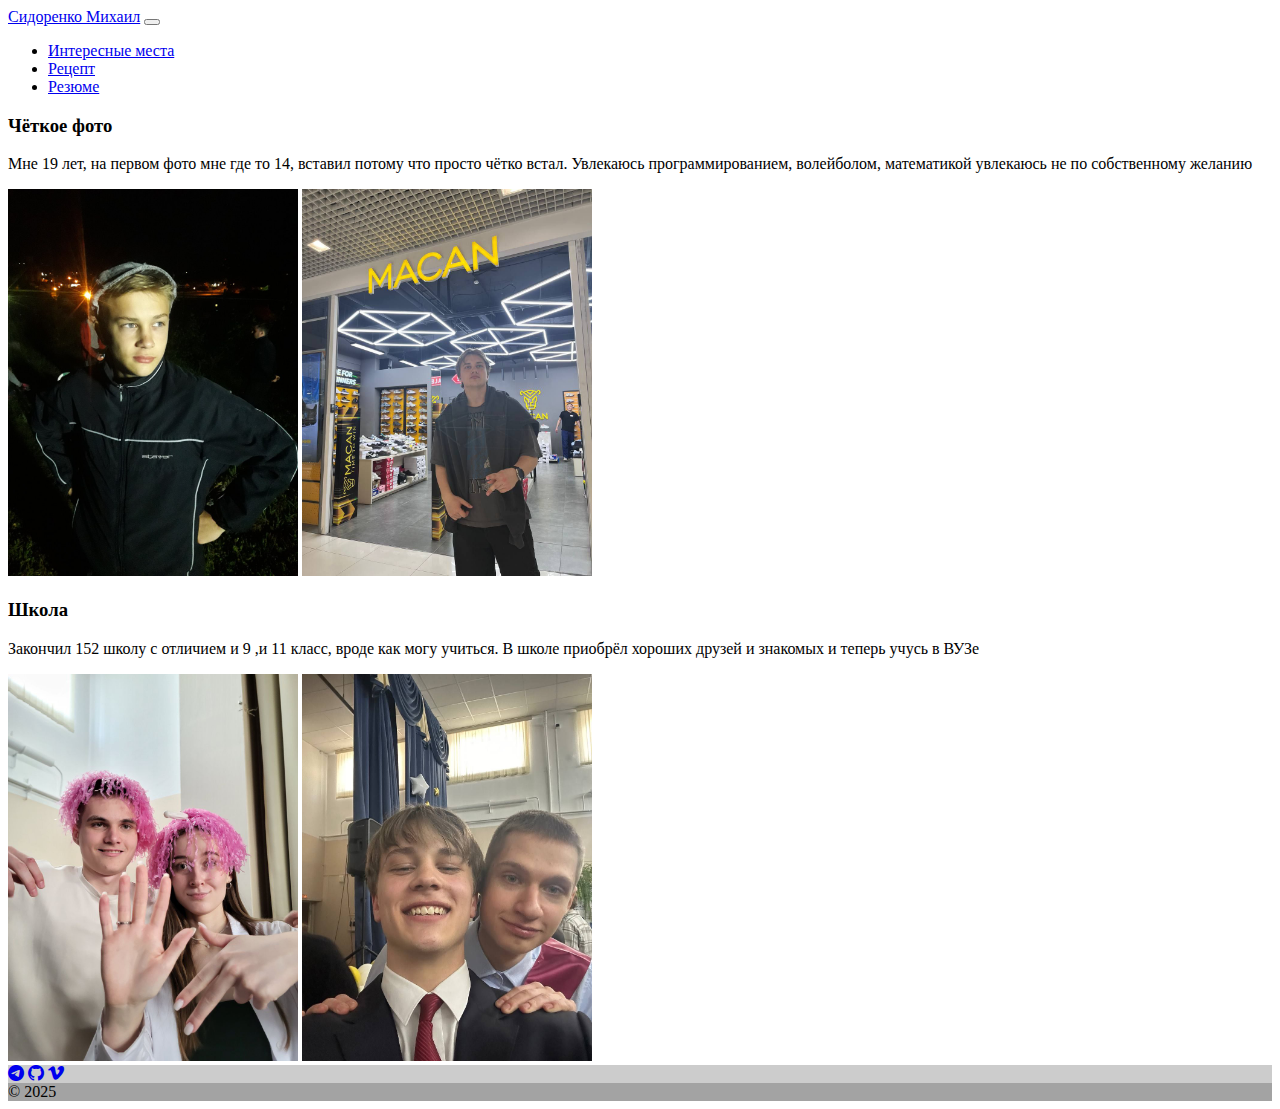
<file: index.html>
<!DOCTYPE html>
<html lang="en">

<head>
    <meta charset="UTF-8">
    <meta name="viewport" content="width=device-width, initial-scale=1.0">
    <title>Sidorenko</title>
    <!-- <link rel="stylesheet" href="./type.css"> -->
</head>

<link href="https://cdn.jsdelivr.net/npm/bootstrap@5.3.6/dist/css/bootstrap.min.css" rel="stylesheet"
    integrity="sha384-4Q6Gf2aSP4eDXB8Miphtr37CMZZQ5oXLH2yaXMJ2w8e2ZtHTl7GptT4jmndRuHDT" crossorigin="anonymous">
<script src="https://cdn.jsdelivr.net/npm/bootstrap@5.3.6/dist/js/bootstrap.bundle.min.js"
    integrity="sha384-j1CDi7MgGQ12Z7Qab0qlWQ/Qqz24Gc6BM0thvEMVjHnfYGF0rmFCozFSxQBxwHKO" crossorigin="anonymous">
    </script>
<link rel="stylesheet" href="https://cdn.jsdelivr.net/npm/bootstrap-icons@1.11.3/font/bootstrap-icons.css"
    integrity="sha384-tViUnnbYAV00FLIhhi3v/dWt3Jxw4gZQcNoSCxCIFNJVCx7/D55/wXsrNIRANwdD" crossorigin="anonymous">

<body class="container">
    <header class="navbar navbar-expand-lg bg-body-tertiary">
        <div class="container-fluid">
            <a class="navbar-brand" href="#">Сидоренко Михаил</a>
            <button class="navbar-toggler" type="button" data-bs-toggle="collapse"
                data-bs-target="#navbarSupportedContent" aria-controls="navbarSupportedContent" aria-expanded="false"
                aria-label="Toggle navigation">
                <span class="navbar-toggler-icon"></span>
            </button>
            <div class="collapse navbar-collapse" id="navbarSupportedContent">
                <ul class="navbar-nav me-auto mb-2 mb-lg-0">
                    <li class="nav-item">
                        <a class="nav-link" href="./interesting_places.html">Интересные места</a>
                    </li>
                    <li class="nav-item">
                        <a class="nav-link" href="./recipe.html">Рецепт</a>
                    </li>
                    <li class="nav-item">
                        <a class="nav-link" href="./resume.html">Резюме</a>
                    </li>
                </ul>
            </div>
        </div>
    </header>

    <main class="container">
        <div class="row">
            <article class="left col-4 justify-content: around">
                <section class="myself pt-3">
                    <h3>Чёткое фото</h3>
                    <p>
                        Мне 19 лет, на первом фото мне где то 14, вставил потому что просто чётко встал. Увлекаюсь
                        программированием, волейболом, математикой увлекаюсь не по собственному желанию
                    </p>
                    <div class="photoMain">
                        <img src="./img/photo_2025-03-01_20-40-33.jpg" alt="Моё фото" width="290px">
                        <img src="./img/main/photo_2025-06-06_20-13-37.jpg" alt="" width="290px">
                    </div>
                </section>
            </article>
            <aside class="aside col ms-auto">
                <article class="mainRight">
                    <section class="side_elements pt-3">
                        <h3>Школа</h3>
                        <p>Закончил 152 школу с отличием и 9 ,и 11 класс, вроде как могу учиться. В школе приобрёл
                            хороших
                            друзей и знакомых и теперь учусь в ВУЗе</p>
                        <div class="photoMain">
                            <img src="./img/main/kurch.jpg" alt="" width="290px">
                            <img src="./img/main/photo_2025-06-06_19-30-50.jpg" alt="" width="290px">
                        </div>
                    </section>
                </article>
            </aside>
        </div>
    </main>

    <footer class="text-center text-white mt-2" style="background-color:rgba(0, 0, 0, 0.2);">
        <div class="container">
            <section>
                <a class="btn btn-link btn-floating btn-lg text-dark m-1" href="https://t.me/Kniggochka"
                    target="_blank"><i class="bi bi-telegram"></i></a>
                <a class="btn btn-link btn-floating btn-lg text-dark m-1" href="https://github.com/mishail3two1"
                    target="_blank"><i class="bi bi-github"></i></a>
                <a class="btn btn-link btn-floating btn-lg text-dark m-1" href="https://vk.com/mihalchevonesesh"
                    target="_blank"><i class="bi bi-vimeo"></i></a>
            </section>
        </div>
        <div class="text-center text-dark p-3" style="background-color: rgba(0, 0, 0, 0.2);">
            © 2025
        </div>
    </footer>

</body>

</html>
</file>
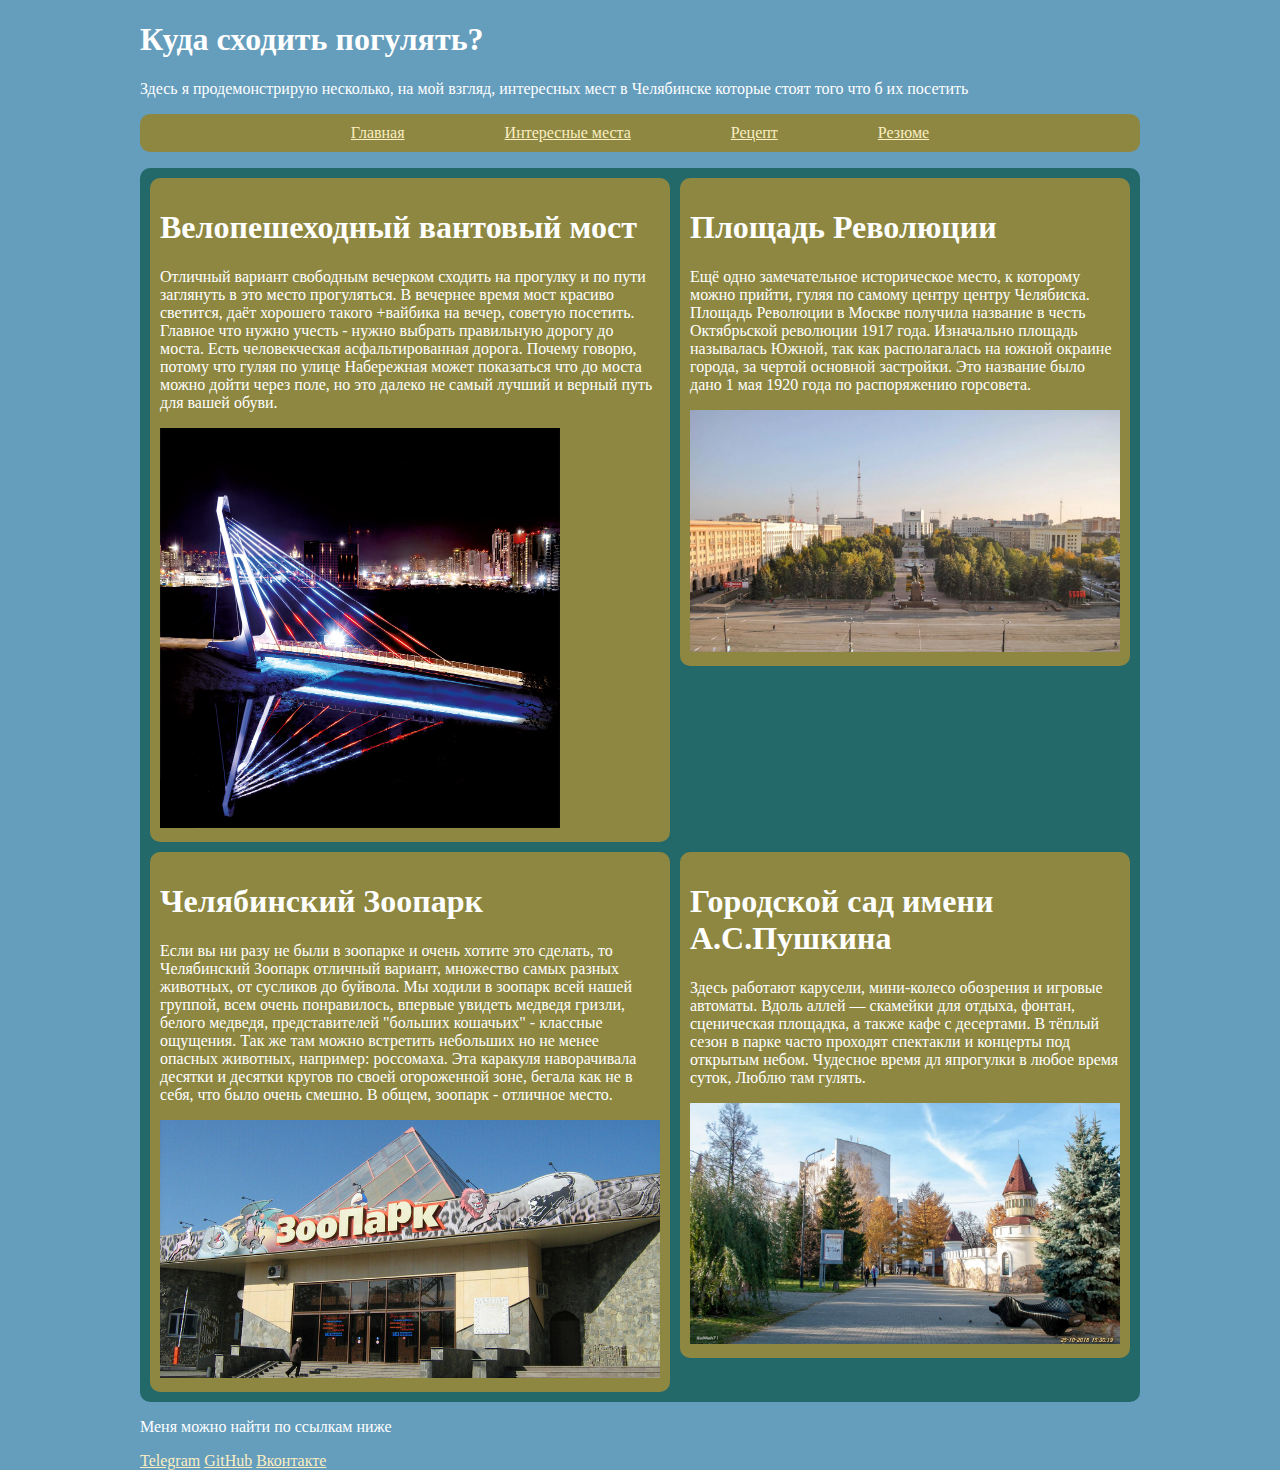
<file: interesting_places.html>
<!DOCTYPE html>
<html lang="en">

<head>
    <meta charset="UTF-8">
    <meta name="viewport" content="width=device-width, initial-scale=1.0">
    <title>Sidorenko</title>
    <link rel="stylesheet" href="./type.css">
    <link rel="stylesheet" href="./intrestplaces.css">
</head>

<body>
    <header class="header">
        <h1>Куда сходить погулять?</h1>
        <p>
            Здесь я продемонстрирую несколько, на мой взгляд, интересных мест в Челябинске которые стоят того что б их
            посетить
        </p>
        <nav>
            <ul class="navigation">
                <li><a href="index.html">Главная</a></li>
                <li><a href="./interesting_places.html">Интересные места</a></li>
                <li><a href="./recipe.html">Рецепт</a></li>
                <li><a href="./resume.html">Резюме</a></li>
            </ul>
        </nav>
    </header>

    <main class="container">
        <article>
            <section class="most">
                <h1>Велопешеходный вантовый мост</h1>
                <p>Отличный вариант свободным вечерком сходить на прогулку и по пути заглянуть в это место прогуляться.
                    В вечернее время мост красиво светится, даёт хорошего такого +вайбика на вечер, советую посетить.
                    Главное что нужно учесть - нужно выбрать правильную дорогу до моста. Есть человекческая
                    асфальтированная дорога. Почему говорю, потому что гуляя по улице Набережная может показаться что до
                    моста можно дойти через поле, но это далеко не самый лучший и верный путь для вашей обуви.</p>
                <img src="./img/most_inthenight.jpg" alt="" width="400" height="400">
            </section>

            <section class="zoo">
                <h1>Челябинский Зоопарк</h1>
                <p>Если вы ни разу не были в зоопарке и очень хотите это сделать, то Челябинский Зоопарк отличный
                    вариант, множество самых разных животных, от сусликов до буйвола. Мы ходили в зоопарк всей нашей
                    группой, всем очень понравилось, впервые увидеть медведя гризли, белого медведя, представителей
                    "больших кошачьих" - классные ощущения. Так же там можно встретить небольших но не менее опасных
                    животных, например: россомаха. Эта каракуля наворачивала десятки и десятки кругов по своей
                    огороженной зоне, бегала как не в себя, что было очень смешно. В общем, зоопарк - отличное место.
                </p>
                <img src="./img/zoo.jpg" alt="" width="500">
            </section>
        </article>

        <aside class="aside">
            <article class="revolution">
                <h1>Площадь Революции</h1>
                <p>Ещё одно замечательное историческое место, к которому можно прийти, гуляя по самому центру центру
                    Челябиска. Площадь Революции в Москве получила название в честь Октябрьской революции 1917 года.
                    Изначально площадь называлась Южной, так как располагалась на южной окраине города, за чертой
                    основной застройки. Это название было дано 1 мая 1920 года по распоряжению горсовета. </p>
                <img src="./img/plosss.webp" alt="" width="430">
            </article>

            <article class="pushkin">
                <h1>Городской сад имени А.С.Пушкина</h1>
                <p>Здесь работают карусели, мини-колесо обозрения и игровые автоматы. Вдоль аллей — скамейки для отдыха,
                    фонтан, сценическая площадка, а также кафе с десертами. В тёплый сезон в парке часто проходят
                    спектакли и концерты под открытым небом. Чудесное время дл япрогулки в любое время суток, Люблю там
                    гулять.</p>
                <img src="./img/parkPushk.webp" alt="" width="430">
            </article>
        </aside>
    </main>



    <footer>
        <p>Меня можно найти по ссылкам ниже</p>
        <a href="https://t.me/Kniggochka" target="_blank">Telegram</a>
        <a href="https://github.com/mishail3two1" target="_blank">GitHub</a>
        <a href="https://vk.com/mihalchevonesesh" target="_blank">Вконтакте</a>
    </footer>

</body>

</html>
</file>
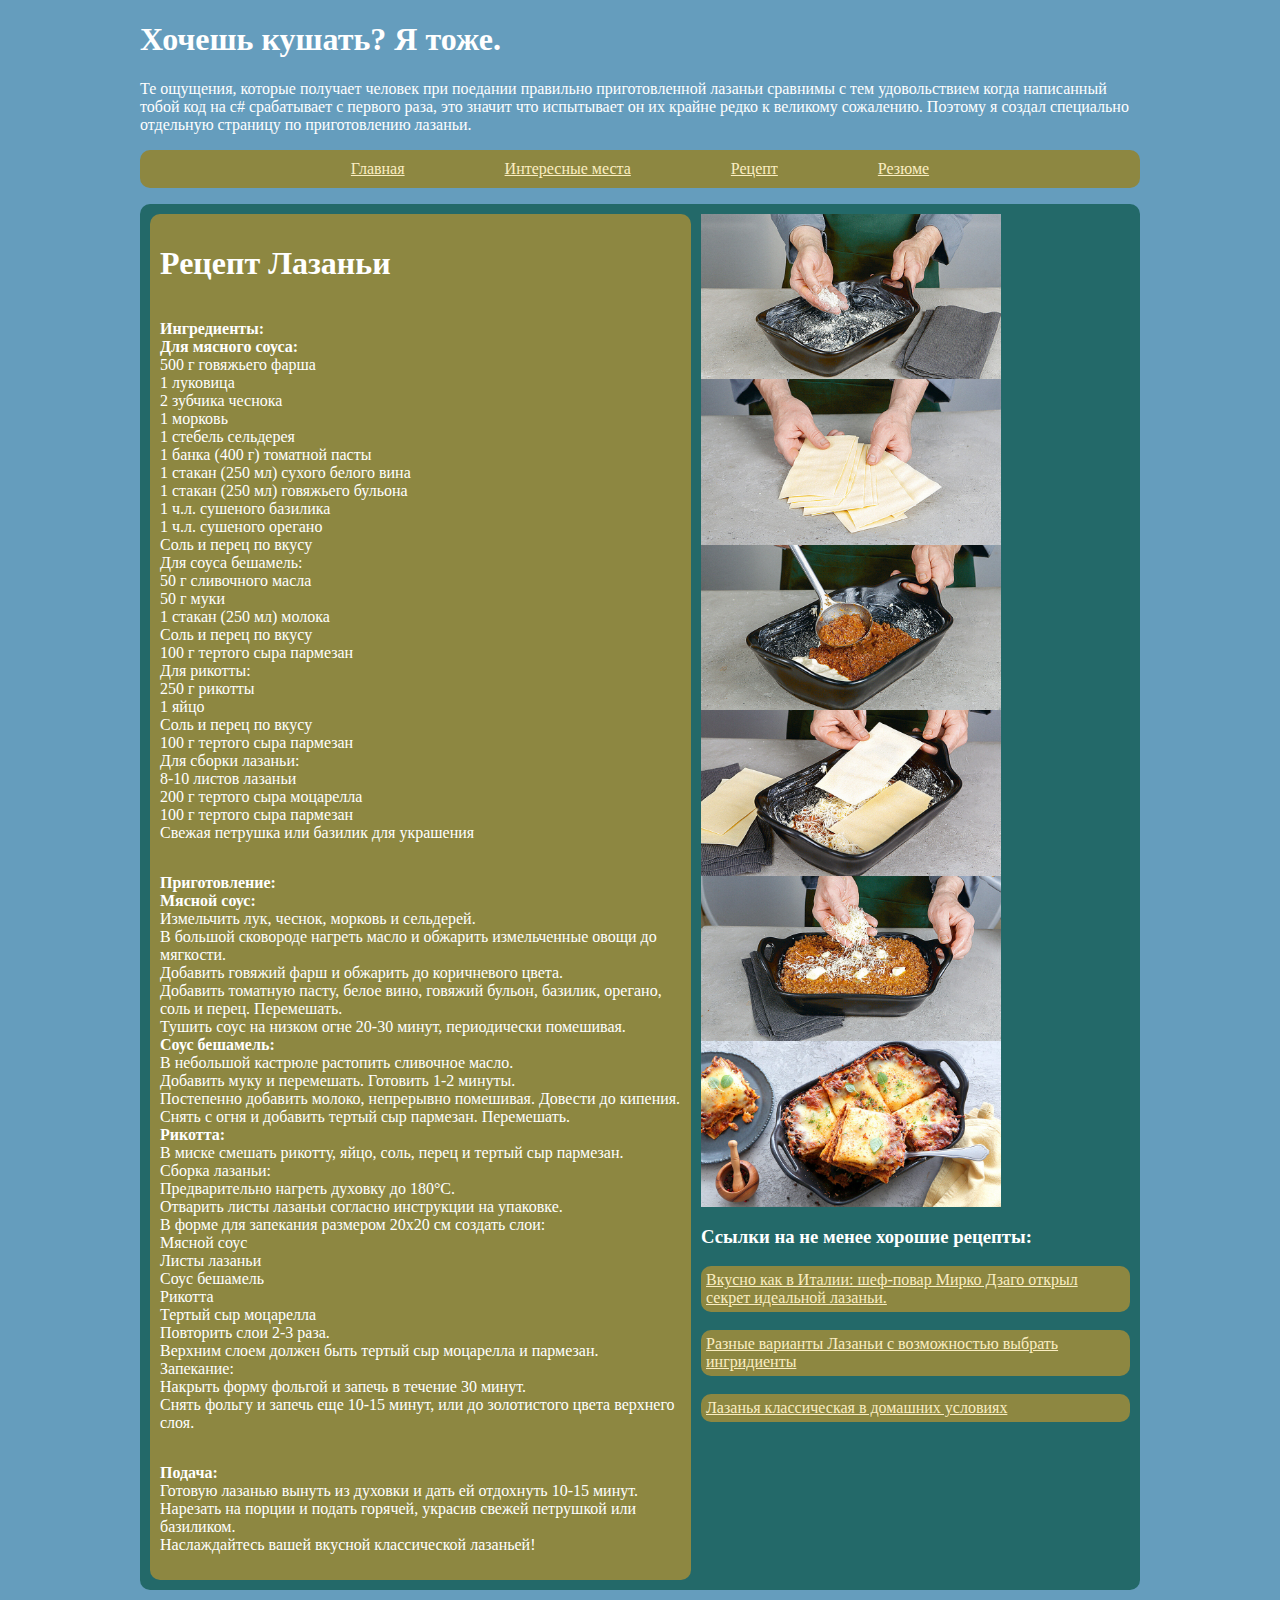
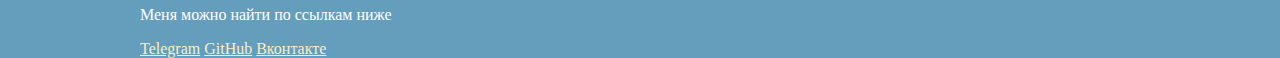
<file: recipe.html>
<!DOCTYPE html>
<html lang="en">

<head>
    <meta charset="UTF-8">
    <meta name="viewport" content="width=device-width, initial-scale=1.0">
    <title>Sidorenko</title>
    <link rel="stylesheet" href="./type.css">

</head>

<body>
    <header class="header">
        <h1>Хочешь кушать? Я тоже.</h1>
        <p>
            Те ощущения, которые получает человек при поедании правильно приготовленной лазаньи сравнимы с тем
            удовольствием когда написанный тобой код на c# срабатывает с первого раза, это значит что испытывает он их
            крайне редко к великому сожалению. Поэтому я создал специально отдельную страницу по приготовлению лазаньи.
        </p>
        <nav>
            <ul class="navigation">
                <li><a href="index.html">Главная</a></li>
                <li><a href="./interesting_places.html">Интересные места</a></li>
                <li><a href="./recipe.html">Рецепт</a></li>
                <li><a href="./resume.html">Резюме</a></li>
            </ul>
        </nav>
    </header>

    <main class="container">
        <article class=lazanyaLeft>
            <h1>Рецепт Лазаньи</h1>
            <p>
                <b>Ингредиенты:</b><br>
                <b>Для мясного соуса:</b><br>
                500 г говяжьего фарша<br>
                1 луковица<br>
                2 зубчика чеснока<br>
                1 морковь<br>
                1 стебель сельдерея<br>
                1 банка (400 г) томатной пасты<br>
                1 стакан (250 мл) сухого белого вина<br>
                1 стакан (250 мл) говяжьего бульона<br>
                1 ч.л. сушеного базилика<br>
                1 ч.л. сушеного орегано<br>
                Соль и перец по вкусу<br>
                Для соуса бешамель:<br>
                50 г сливочного масла<br>
                50 г муки<br>
                1 стакан (250 мл) молока<br>
                Соль и перец по вкусу<br>
                100 г тертого сыра пармезан<br>
                Для рикотты:<br>
                250 г рикотты<br>
                1 яйцо<br>
                Соль и перец по вкусу<br>
                100 г тертого сыра пармезан<br>
                Для сборки лазаньи:<br>
                8-10 листов лазаньи<br>
                200 г тертого сыра моцарелла<br>
                100 г тертого сыра пармезан<br>
                Свежая петрушка или базилик для украшения<br>
            </p>

            <p>
                <b>Приготовление:</b><br>
                <b>Мясной соус:</b><br>
                Измельчить лук, чеснок, морковь и сельдерей.<br>
                В большой сковороде нагреть масло и обжарить измельченные овощи до мягкости.<br>
                Добавить говяжий фарш и обжарить до коричневого цвета.<br>
                Добавить томатную пасту, белое вино, говяжий бульон, базилик, орегано, соль и перец. Перемешать.<br>
                Тушить соус на низком огне 20-30 минут, периодически помешивая.<br>
                <b>Соус бешамель:</b><br>
                В небольшой кастрюле растопить сливочное масло.<br>
                Добавить муку и перемешать. Готовить 1-2 минуты.<br>
                Постепенно добавить молоко, непрерывно помешивая. Довести до кипения.<br>
                Снять с огня и добавить тертый сыр пармезан. Перемешать.<br>
                <b>Рикотта:</b><br>
                В миске смешать рикотту, яйцо, соль, перец и тертый сыр пармезан.<br>
                Сборка лазаньи:<br>
                Предварительно нагреть духовку до 180°C.<br>
                Отварить листы лазаньи согласно инструкции на упаковке.<br>
                В форме для запекания размером 20x20 см создать слои:<br>
                Мясной соус<br>
                Листы лазаньи<br>
                Соус бешамель<br>
                Рикотта<br>
                Тертый сыр моцарелла<br>
                Повторить слои 2-3 раза.<br>
                Верхним слоем должен быть тертый сыр моцарелла и пармезан.<br>
                Запекание:<br>
                Накрыть форму фольгой и запечь в течение 30 минут.<br>
                Снять фольгу и запечь еще 10-15 минут, или до золотистого цвета верхнего слоя.<br>
            </p>

            <p>
                <b>Подача:</b><br>
                Готовую лазанью вынуть из духовки и дать ей отдохнуть 10-15 минут.<br>
                Нарезать на порции и подать горячей, украсив свежей петрушкой или базиликом.<br>
                Наслаждайтесь вашей вкусной классической лазаньей!<br>
            </p>


        </article>

        <aside class="lazanyaRigt">
            <img src="./img/lazanya/scale_1200.jpeg" alt="" width="300">
            <img src="./img/lazanya/scale_1200 (1).jpeg" alt="" width="300">
            <img src="./img/lazanya/scale_1200 (2).jpeg" alt="" width="300">
            <img src="./img/lazanya/scale_1200 (3).jpeg" alt="" width="300">
            <img src="./img/lazanya/scale_1200 (4).jpeg" alt="" width="300">
            <img src="./img/lazanya/scale_1200 (5).jpeg" alt="" width="300">
            <h3>Ссылки на не менее хорошие рецепты:</h3>
            <nav>
                <li><a class="asideLinks" href="https://dzen.ru/a/Y91w0j_t43onBTG1" target="_blank">Вкусно как в Италии:
                        шеф-повар Мирко
                        Дзаго открыл секрет идеальной лазаньи.</a></li>
                <br>
                <li><a class="asideLinks" href="https://www.russianfood.com/recipes/bytype/?fid=659"
                        target="_blank">Разные варианты
                        Лазаньи с возможностью выбрать ингридиенты</a></li>
                <br>
                <li><a class="asideLinks" href="https://1000.menu/catalog/lazanya-klassicheskaya"
                        target="_blank">Лазанья классическая в
                        домашних условиях</a></li>
            </nav>
        </aside>

    </main>

    <footer>
        <p>Меня можно найти по ссылкам ниже</p>
        <a href="https://t.me/Kniggochka" target="_blank">Telegram</a>
        <a href="https://github.com/mishail3two1" target="_blank">GitHub</a>
        <a href="https://vk.com/mihalchevonesesh" target="_blank">Вконтакте</a>
    </footer>




</body>

</html>
</file>
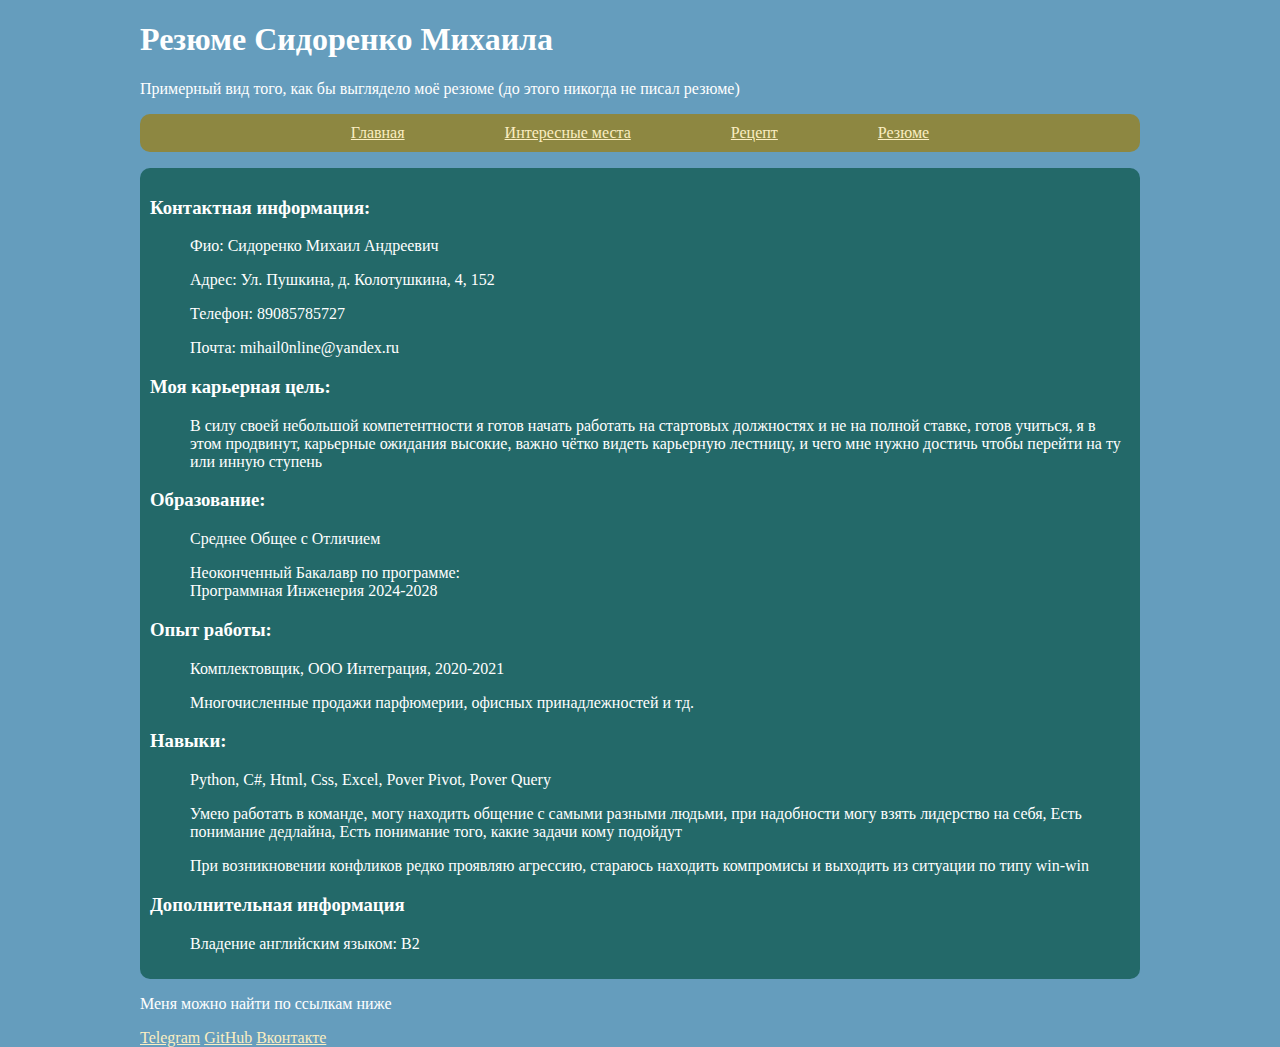
<file: resume.html>
<!DOCTYPE html>
<html lang="en">

<head>
    <meta charset="UTF-8">
    <meta name="viewport" content="width=device-width, initial-scale=1.0">
    <title>Sidorenko</title>
    <link rel="stylesheet" href="./type.css">

</head>

<body>
    <header class="header">
        <h1>Резюме Сидоренко Михаила</h1>
        <p>
            Примерный вид того, как бы выглядело моё резюме (до этого никогда не писал резюме)
        </p>
        <nav>
            <ul class="navigation">
                <li><a href="index.html">Главная</a></li>
                <li><a href="./interesting_places.html">Интересные места</a></li>
                <li><a href="./recipe.html">Рецепт</a></li>
                <li><a href="./resume.html">Резюме</a></li>
            </ul>
        </nav>
    </header>

    <main class="container">
        <article>
            <h3>Контактная информация:</h3>
            <ul>
                <li>
                    <p>Фио: Сидоренко Михаил Андреевич</p>
                </li>
                <li>
                    <p>Адрес: Ул. Пушкина, д. Колотушкина, 4, 152</p>
                </li>
                <li>
                    <p>Телефон: 89085785727</p>
                </li>
                <li>
                    <p>Почта: mihail0nline@yandex.ru</p>
                </li>
            </ul>

            <h3>Моя карьерная цель:</h3>
            <ul>
                <p>В силу своей небольшой компетентности я готов начать работать на стартовых должностях и не на полной
                    ставке,
                    готов учиться, я в этом продвинут, карьерные ожидания высокие, важно чётко видеть карьерную
                    лестницу, и
                    чего
                    мне нужно достичь чтобы перейти на ту или инную ступень
                </p>
            </ul>

            <h3>Образование:</h3>
            <ul>
                <p>Среднее Общее с Отличием</p>
                <p>Неоконченный Бакалавр по программе: <br>
                    Программная Инженерия 2024-2028 </p>
            </ul>

            <h3>Опыт работы:</h3>
            <ul>
                <p>Комплектовщик, ООО Интеграция, 2020-2021</p>
                <p>Многочисленные продажи парфюмерии, офисных принадлежностей и тд.</p>
            </ul>

            <h3>Навыки:</h3>
            <ul>
                <p>Python, C#, Html, Css, Excel, Pover Pivot, Pover Query</p>
                <p>Умею работать в команде, могу находить общение с самыми разными людьми, при надобности могу взять
                    лидерство на себя, Есть понимание дедлайна, Есть понимание того, какие задачи кому подойдут</p>
                <p>При возникновении конфликов редко проявляю агрессию, стараюсь находить компромисы и выходить из
                    ситуации
                    по типу win-win</p>
            </ul>

            <h3>Дополнительная информация</h3>
            <ul>
                <p>Владение английским языком: B2</p>
            </ul>

        </article>
    </main>

    <footer>
        <p>Меня можно найти по ссылкам ниже</p>
        <a href="https://t.me/Kniggochka" target="_blank">Telegram</a>
        <a href="https://github.com/mishail3two1" target="_blank">GitHub</a>
        <a href="https://vk.com/mihalchevonesesh" target="_blank">Вконтакте</a>
    </footer>

</body>

</html>
</file>
<file: type.css>
h1{color:#ffffff}
h3{color:#ffffff}
body{
    background-color:#659DBD;
    max-inline-size: 1000px;
    margin:auto;
}

p{color:#ffffff;}

a{
    color: #FBEEC1;
}

a:hover{
    background-color: rgb(0, 0, 0);
    transition: background-color 1s ;
}

@media (max-width:500px) {
    .navigation{
        display: flex;
        flex-direction: column;
    }
}

.navigation{
    background-color: #8D8741;
    border-radius: 10px;
    padding: 10px;
}

.navigation{
    display: flex;
    gap: 100px;
    flex-direction: row;
    justify-content: center;
}


li{
    list-style: none;
}

.container{
    border-radius: 10px;
    padding: 10px;
    background-color: rgb(35, 105, 105);
}

.container{
    display: flex;
    justify-content: space-between;
    gap: 10px;
}

.revolution{
    background-color: #8D8741;
    padding: 10px;
    border-radius: 10px; 
    margin-bottom: 186px;
}

.most{
    background-color: #8D8741;
    padding: 10px;   
    border-radius: 10px;
    margin-bottom: 10px;
}

.zoo{
    background-color: #8D8741;
    padding: 10px; 
    border-radius: 10px;
}

.pushkin{
    background-color: #8D8741;
    padding: 10px;
    border-radius: 10px; 
}


.myself{
    background-color: #8D8741;
    padding: 10px;
    border-radius: 10px;
}

.lazanyaRigt{
    display: flex;
    flex-direction: column;
}

.lazanyaLeft{
    background-color: #8D8741;
    display: flex;
    flex-direction: column;
    justify-content: space-between;
}

.lazanyaLeft{
    padding: 10px;
    border-radius: 10px;
}

.mainRight{
    background-color: #8D8741;
    padding: 10px;
    border-radius: 10px;
}

.myself{
    margin-bottom: 10px;
}

.photoMain{
    display: flex;
    justify-content: center;
}

.asideLinks{
    display: flex;
    background-color: #8D8741;
    border-radius: 10px;
    padding: 5px;
}

.asideLinks:hover{
    background-color: rgb(0, 0, 0);
    transition: background-color 1s ;
}
</file>
<file: intrestplaces.css>
.revolution {
    background-color: #8D8741;
    padding: 10px;
    border-radius: 10px;
    margin-bottom: 186px;
}

.most {
    background-color: #8D8741;
    padding: 10px;
    border-radius: 10px;
    margin-bottom: 10px;
}

.zoo {
    background-color: #8D8741;
    padding: 10px;
    border-radius: 10px;
}

.pushkin {
    background-color: #8D8741;
    padding: 10px;
    border-radius: 10px;
}

@media (max-width:768px) {
 .container {
 display: flex;
 flex-direction: column; 
 align-items: center; 
}

 article, aside {
 width:100%; 
 margin:10px0; 
 padding:10px; 
 box-sizing: border-box; 
}

 img {
 width:100%; 
 height: auto; 
}

p {
 font-size:16px; 
 line-height:1.5; 
}
}
</file>
